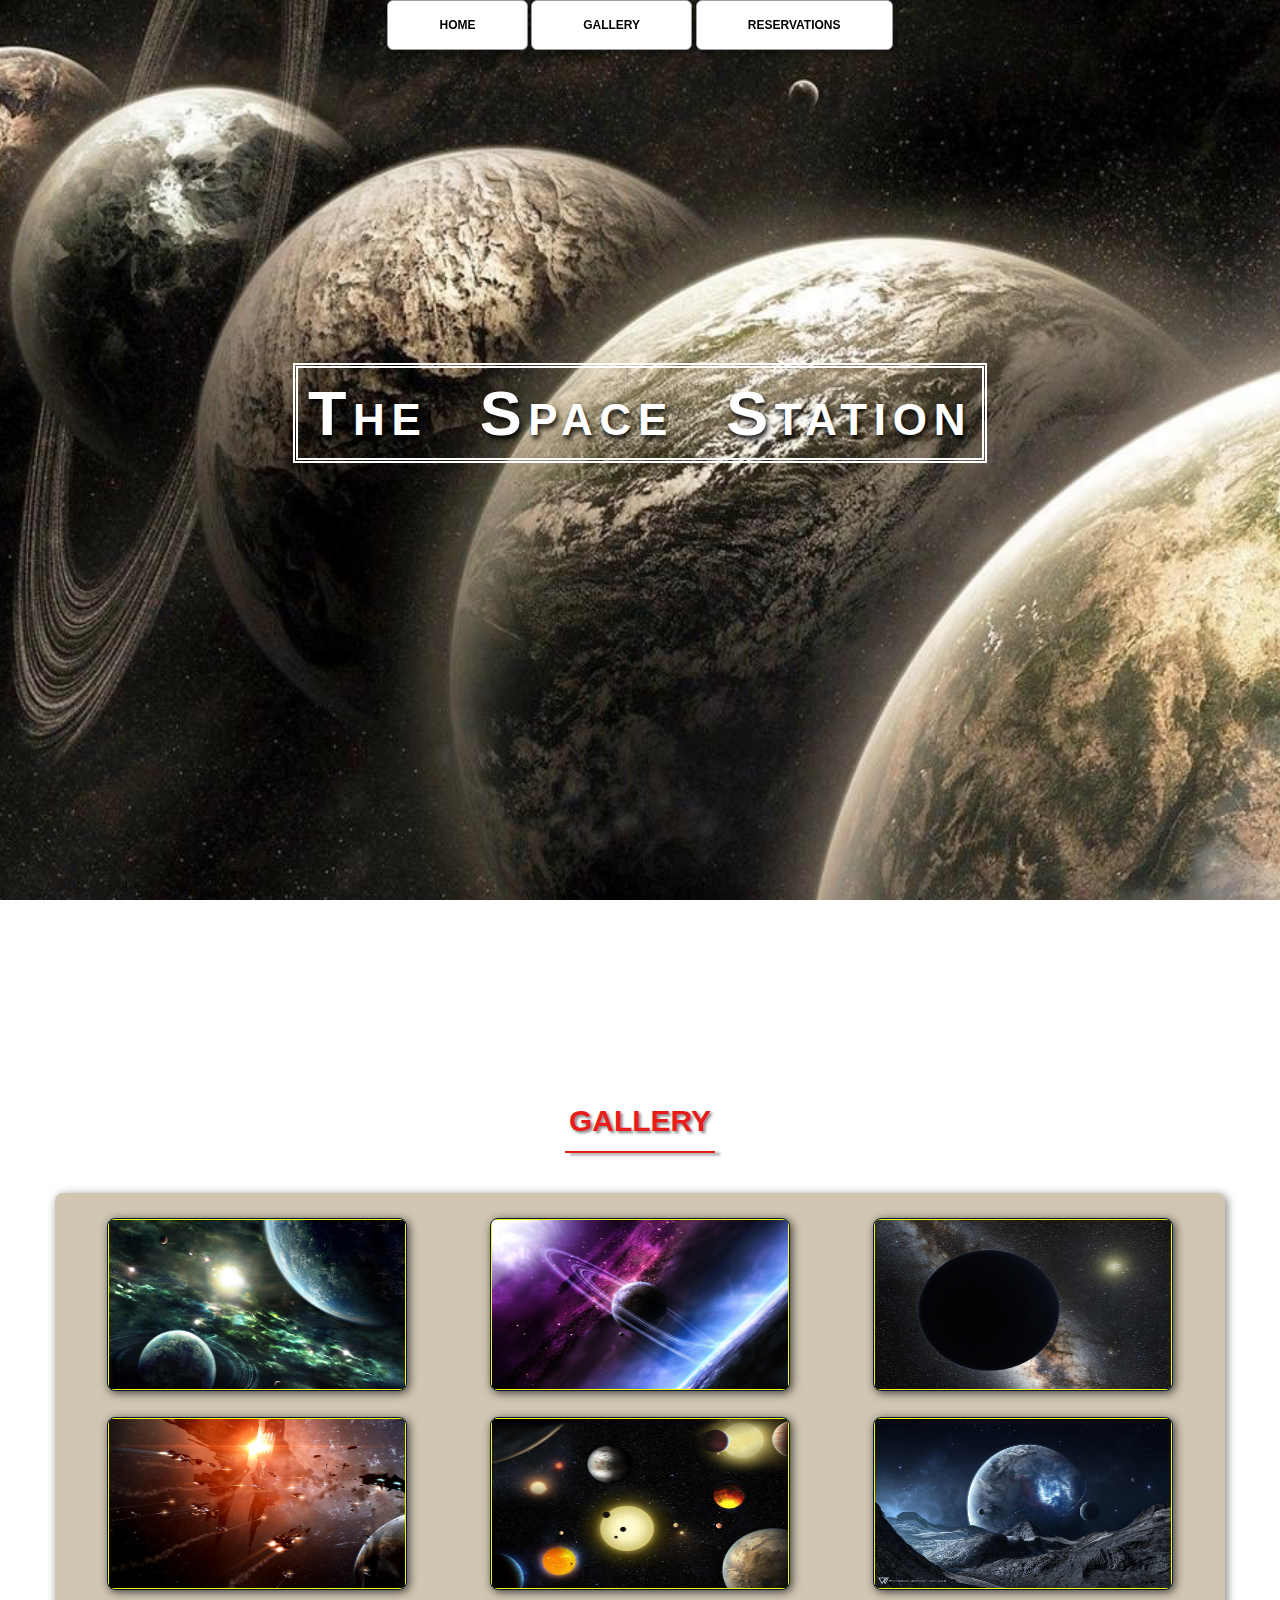
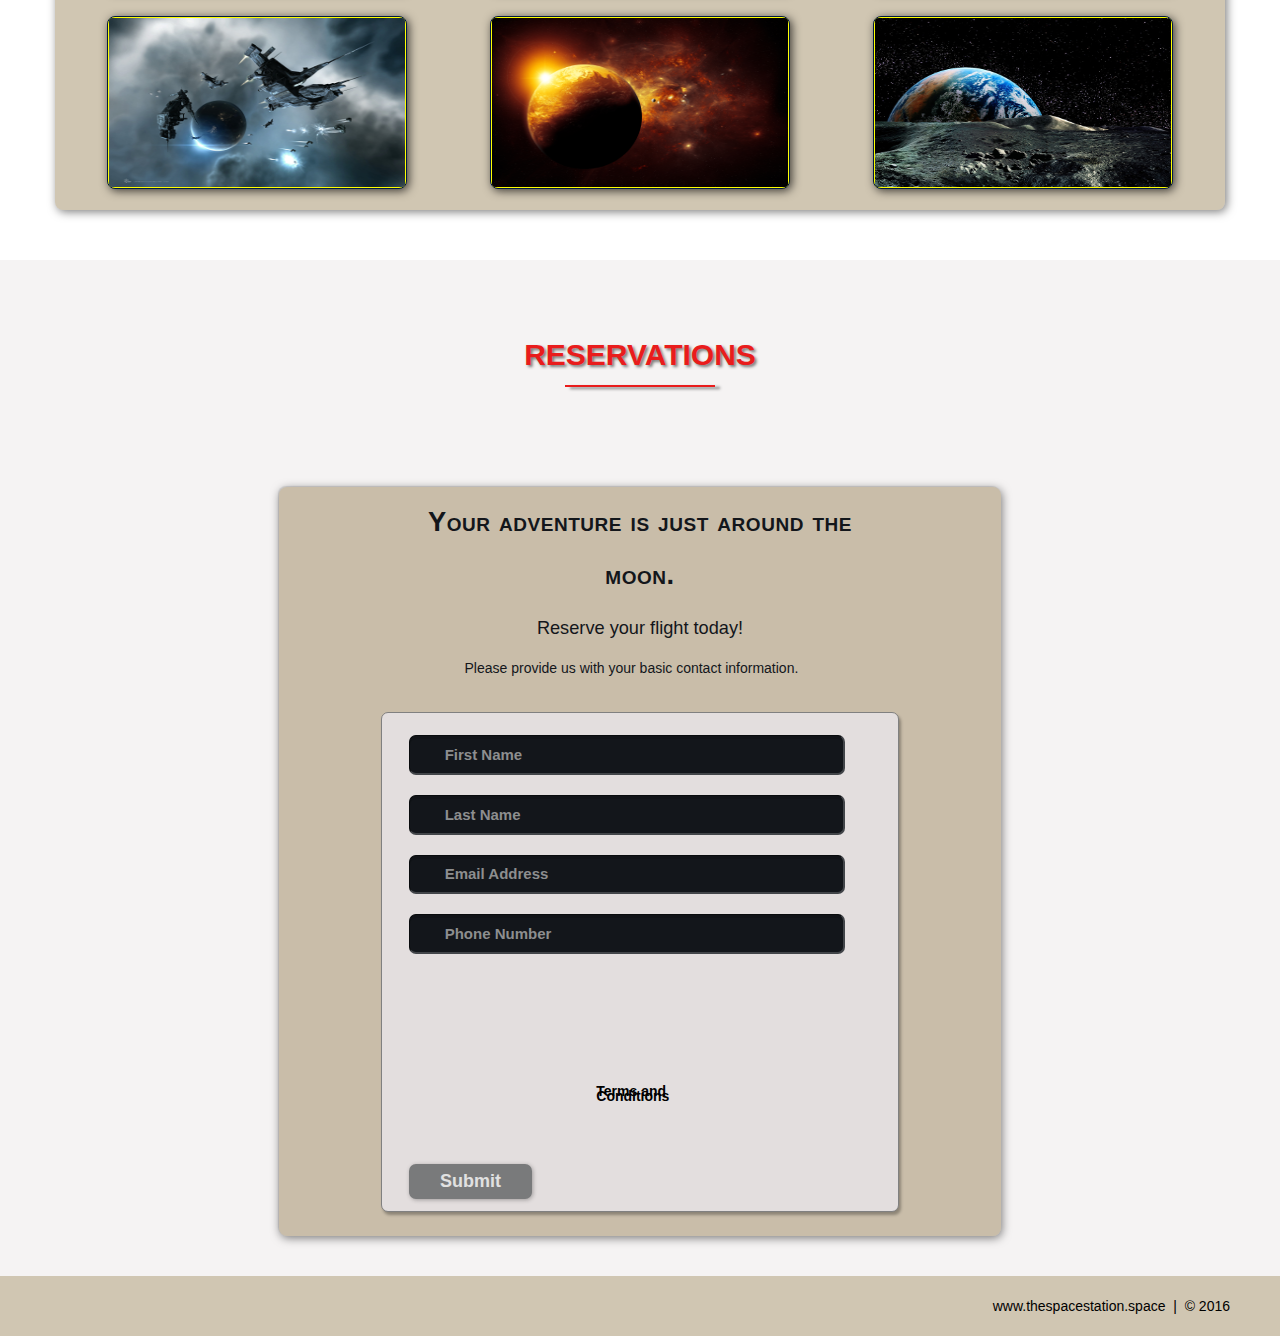
<file: The Space Station/index.html>
<!------------------------------------------------------
Author: John R. Adams
Date: 5 - 15 - 2019
Purpose: Index HTML for www.spacestation.space website
------------------------------------------------------->

<!DOCTYPE html>
<html lang="en">
	<head>
		<meta charset="utf-8">
		<title>The Space Station | Resort</title>
		<link rel="stylesheet" href="./css/shared.css">
		<link rel="stylesheet" href="./css/animations.css">
	</head>
	<body>

		<!-- NAV -->

		<div class="wrap">
			<div class="menu-container">
				<ul class="menu">
					<a href="#home"><li>HOME</li></a>
					<a href="#gallery"><li>GALLERY</li></a>
					<a href="#contact"><li>RESERVATIONS</li></a>
				</ul>
			</div>
		</div>

		<!--END NAV -->
		
		<!--HOME -->
		<div id="home">
			<div class="container">
				<div class="text-center">
					<span class="head-main">The Space Station</span>
				</div>
			</div>
		</div>
		<!--END HOME -->
		
		<!-- GALLERY -->
	   <section id="gallery">
		   <div class="container">
				<h1>Gallery</h1>
				<div class="flex-container">
				
					<!-- PHOTO-CONTAINER 1 -->
					<div class="photo-container">
						<div class="photo">
							<img src="./images/thumb/thumbnail_1.png" alt="">
							<div class="photo-overlay">
								<h3 class="white-head">Click to Enlarge</h3>
								<p>We have several space launches departing daily, book your flight today!</p>
							</div>
						</div>
					</div>
					<!-- END PHOTO-CONTAINER 1 -->
					
					<!-- PHOTO-CONTAINER 2 -->
					<div class="photo-container">
						<div class="photo">
							<img src="./images/thumb/thumbnail_2.png" alt="">
							<div class="photo-overlay">
								<h3 class="white-head">Click to Enlarge</h3>
								<p>We have several space launches departing daily, book your flight today!</p>
							</div>
						</div>
					</div>
					<!-- END PHOTO-CONTAINER 2 -->
					
					<!-- PHOTO-CONTAINER 3 -->
					<div class="photo-container">
						<div class="photo">
							<img src="./images/thumb/thumbnail_3.png" alt="">
							<div class="photo-overlay">
								<h3 class="white-head">Click to Enlarge</h3>
								<p>We have several space launches departing daily, book your flight today!</p>
							</div>
						</div>
					</div>
					<!-- END PHOTO-CONTAINER 3 -->
					
					<!-- PHOTO-CONTAINER 4 -->
					<div class="photo-container">
						<div class="photo">
							<img src="./images/thumb/thumbnail_4.png" alt="">
							<div class="photo-overlay">
								<h3 class="white-head">Click to Enlarge</h3>
								<p>We have several space launches departing daily, book your flight today!</p>
							</div>
						</div>
					</div>
					<!-- END PHOTO-CONTAINER 4 -->
					
					<!-- PHOTO-CONTAINER 5 -->
					<div class="photo-container">
						<div class="photo">
							<img src="./images/thumb/thumbnail_5.png" alt="">
							<div class="photo-overlay">
								<h3 class="white-head">Click to Enlarge</h3>
								<p>We have several space launches departing daily, book your flight today!</p>
							</div>
						</div>
					</div>
					<!-- END PHOTO-CONTAINER 5 -->
					
					<!-- PHOTO-CONTAINER 6 -->
					<div class="photo-container">
						<div class="photo">
							<img src="./images/thumb/thumbnail_6.png" alt="">
							<div class="photo-overlay">
								<h3 class="white-head">Click to Enlarge</h3>
								<p>We have several space launches departing daily, book your flight today!</p>
							</div>
						</div>
					</div>
					<!-- END PHOTO-CONTAINER 6 -->
					
					<!-- PHOTO-CONTAINER 7 -->
					<div class="photo-container">
						<div class="photo">
							<img src="./images/thumb/thumbnail_7.png" alt="">
							<div class="photo-overlay">
								<h3 class="white-head">Click to Enlarge</h3>
								<p>We have several space launches departing daily, book your flight today!</p>
							</div>
						</div>
					</div>
					<!-- END PHOTO-CONTAINER 7 -->
					
					<!-- PHOTO-CONTAINER 8 -->
					<div class="photo-container">
						<div class="photo">
							<img src="./images/thumb/thumbnail_8.png" alt="">
							<div class="photo-overlay">
								<h3 class="white-head">Click to Enlarge</h3>
								<p>We have several space launches departing daily, book your flight today!</p>
							</div>
						</div>
					</div>
					<!-- END PHOTO-CONTAINER 8 -->
					
					<!-- PHOTO-CONTAINER 9 -->
					<div class="photo-container">
						<div class="photo">
							<img src="./images/thumb/thumbnail_9.png" alt="">
							<div class="photo-overlay">
								<h3 class="white-head">Click to Enlarge</h3>
								<p>We have several space launches departing daily, book your flight today!</p>
							</div>
						</div>
					</div>
					<!-- END PHOTO-CONTAINER 9 -->
					
				</div>
		   </div>
	   </section>
		<!-- END GALLERY -->
					
		<!-- RSVP -->
		<section id="contact">
			<div class="container">
				<div class="heading-padding">
					<h1 class="heading-padding">Reservations</h1>
					<div class="reservation">
						<h2><span>Your adventure is just around the moon.</span>
							<br />Reserve your flight today!
						</h2>
						<p class="rsvp-text">
							Please provide us with your basic contact information.              
						</p>
						<div class="form-rsvp">
							<form action="" method="post">
								<input class="rsvp" type="text" value="First Name">
								<input class="rsvp" type="text" value="Last Name">
								<input class="rsvp" type="text" value="Email Address">
								<input class="rsvp" type="text" value="Phone Number">
								<div class="form-spacer">
									<label class="terms">Terms and Conditions</label>
								</div>
								<div class="submit">
									<input type="submit" value="Submit">
								</div>
							</form>
						</div>
					</div>
				</div>
			</div>
		</section>
		<!--END RSVP -->

		<!-- FOOTER -->
		<div id="footer">
			www.thespacestation.space &nbsp;|&nbsp; &copy; 2016
		</div>
		<!-- END FOOTER -->
		
	</body>
</html>
</file>
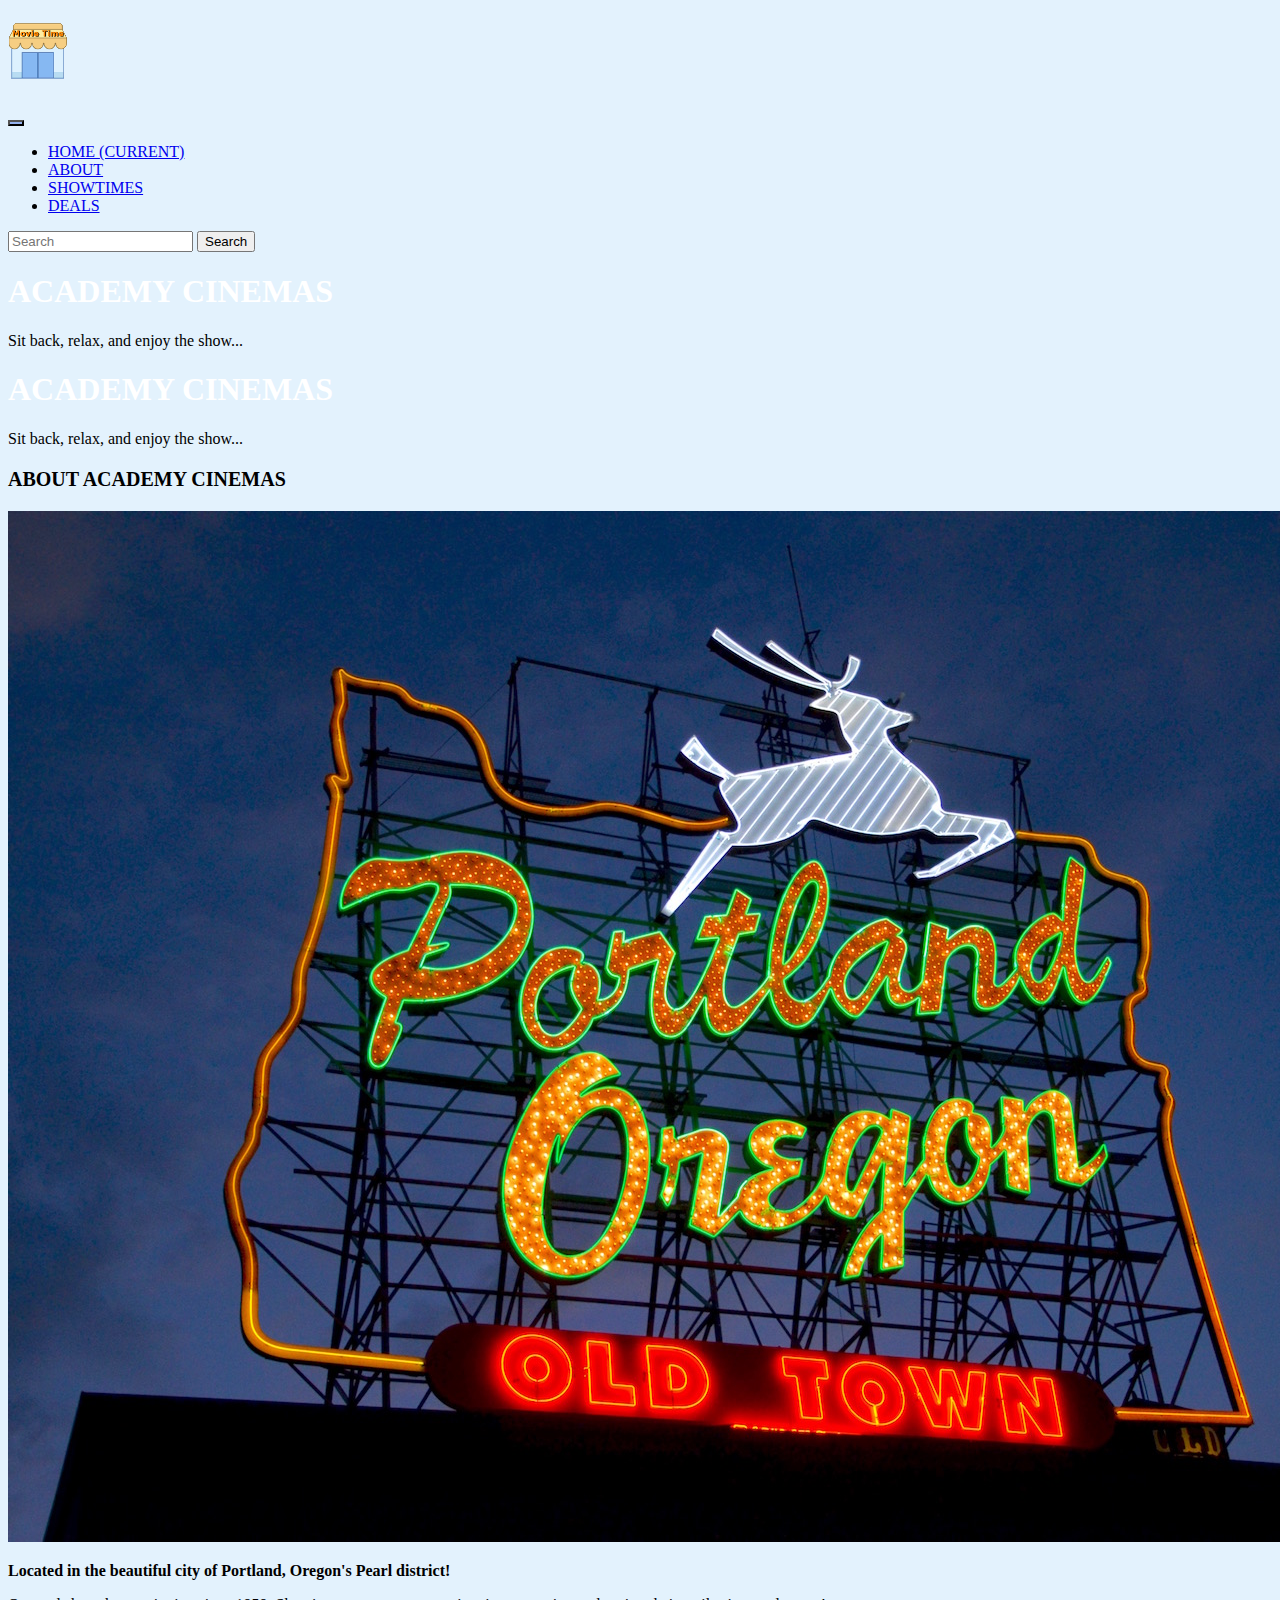
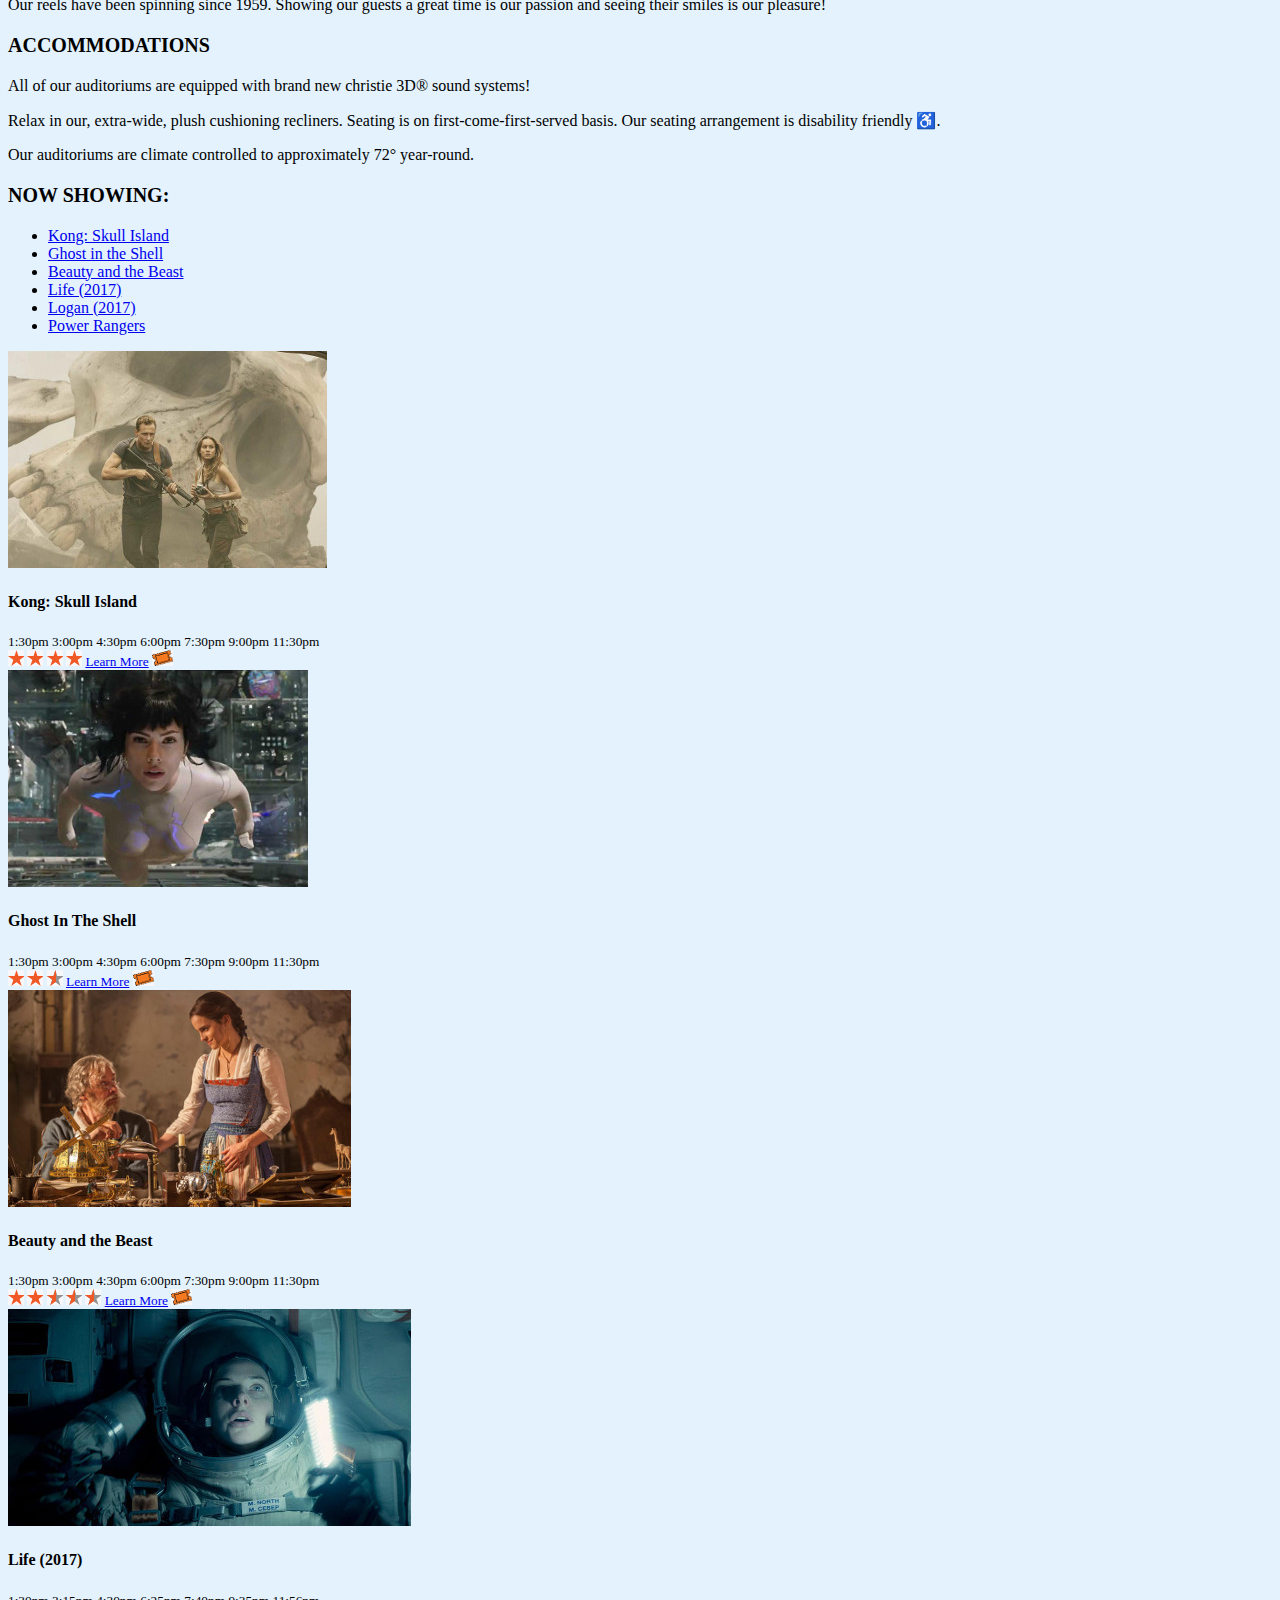
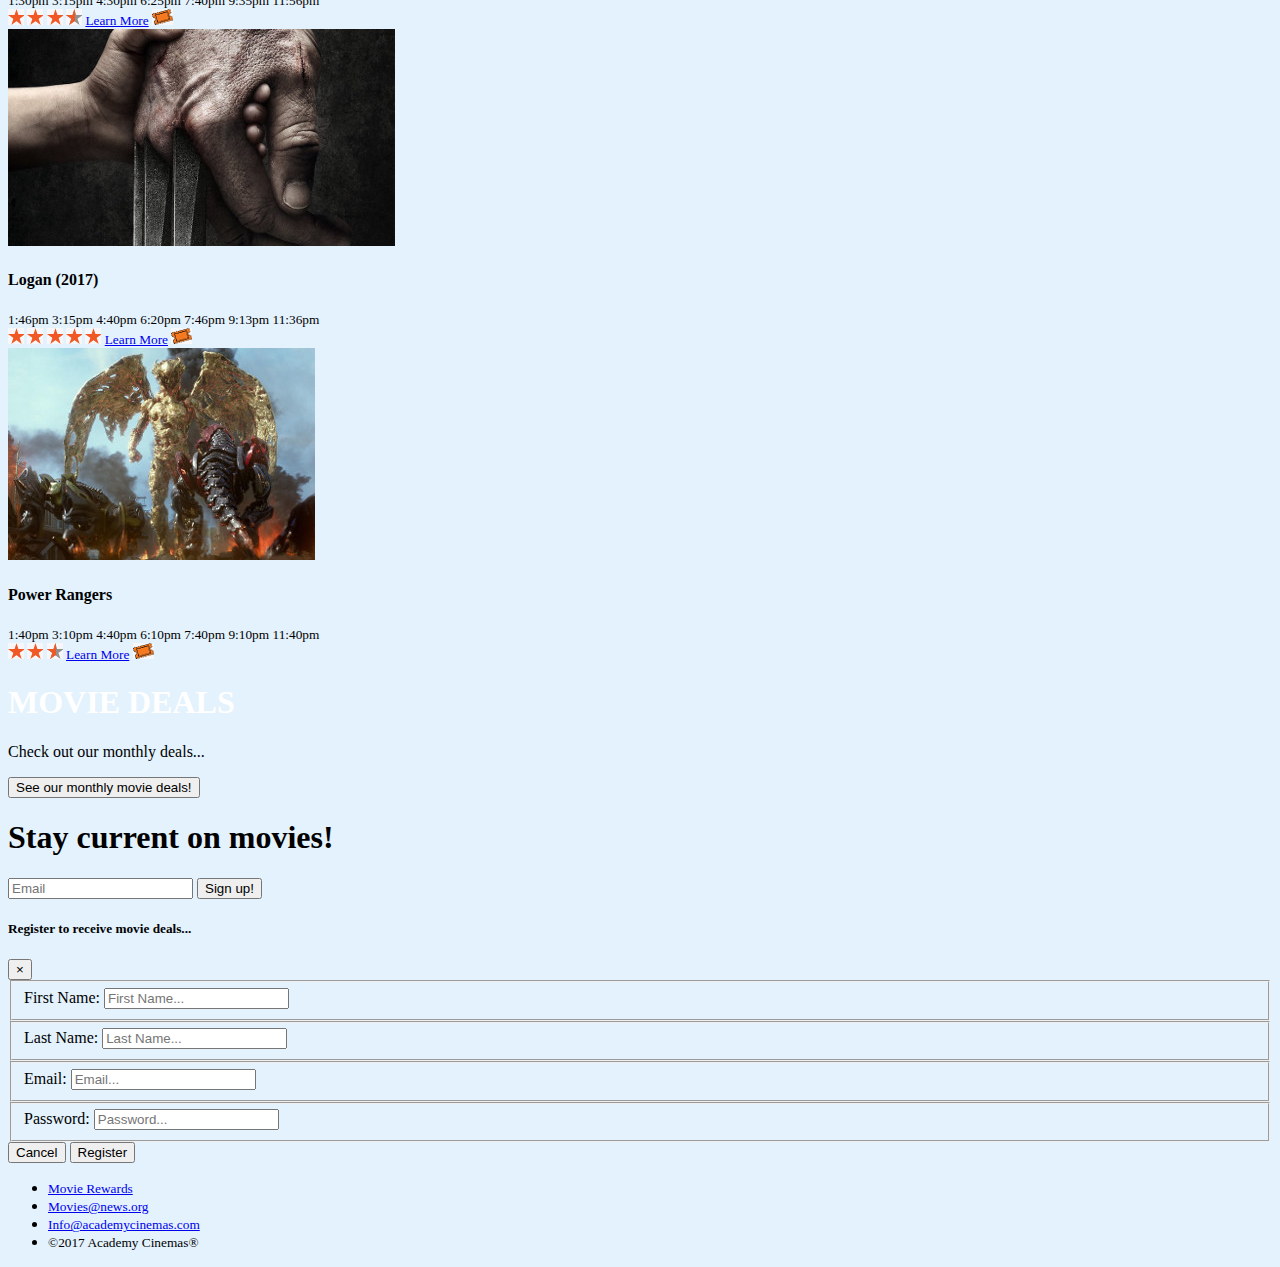
<file: Academy Cinemas/academy_cinemas.html>
<!DOCTYPE html>
<html lang="en">
	<head>
		<title>Academy Cinemas</title>
		<meta charset="utf-8">
		<meta name="viewport" content="width=device-width, initial-scale=1, shrink-to-fit=no">

		<!-- bootstrap css -->
		<link rel="stylesheet" href="https://maxcdn.bootstrapcdn.com/bootstrap/4.0.0-alpha.6/css/bootstrap.min.css" integrity="sha384-rwoIResjU2yc3z8GV/NPeZWAv56rSmLldC3R/AZzGRnGxQQKnKkoFVhFQhNUwEyJ" crossorigin="anonymous">
	</head>
	<body style="background-color:#e3f2fd;" id="home" data-spy="scroll" data-target=".navbar" data-offset="15">
	
		<!-- page content -->
		<div class="container pt-4">
			<!-- navigation -->
			<nav class="navbar fixed-top navbar-toggleable-sm navbar-light" style="background-color:#e3f2fd;text-transform:uppercase;" role="navigation">
				<div class="container">
					<h1 class="navbar-brand mb-0 hidden-sm-down">
						<img src="./img/movie_logo.gif" width="60" height="58" alt="">
					</h1>
					<button class="navbar-toggler navbar-toggler-right" style="background-color:#94b2ef;" type="button" data-toggle="collapse" data-target="#navbarNav" aria-controls="navbarNav" aria-expanded="false" aria-label="Toggle navigation">
						<span class="navbar-toggler-icon"></span>
					</button>
					<div class="collapse navbar-collapse mt-5" id="navbarNav"><!-- This ID points to where the data-targeted-collapsable menu will target -->
						<ul class="navbar-nav mr-auto">
							<li class="nav-item">
								<a class="nav-link" href="#home">Home <span class="sr-only">(current)</span></a>
							</li>
							<li class="nav-item">
								<a class="nav-link" href="#about">About</a>
							</li>
							<li class="nav-item">
								<a class="nav-link" href="#showtimes">Showtimes</a>
							</li>
							<li class="nav-item">
								<a class="nav-link" href="#footer">Deals</a>
							</li>
						</ul>
					</div>
					<form class="form-inline my-2 my-lg-0 navbar-brand pull-sm-right mr-0 hidden-sm-down">
						<input class="form-control form-control-sm mr-sm-2" type="text" placeholder="Search">
						<button class="btn btn-outline-primary btn-sm my-2 my-sm-0" type="submit">Search</button>
					</form>
				</div>
			</nav>
			<!-- /navigation -->
			
			<!-- jumbotron heading -->
			<div class="jumbotron jumbotron-fluid hidden-md-down bg-info mt-5 text-center">
				<div class="container">
					<h1 class="display-2" style="color:#fff;font-family:roboto;font-weight:900;text-transform:uppercase;">Academy Cinemas</h1>
					<p class="lead">Sit back, relax, and enjoy the show...</p>
				</div>
			</div>
			<div class="jumbotron jumbotron-fluid hidden-sm-down hidden-lg-up bg-info mt-5 text-center">
				<div class="container">
					<h1 class="display-4" style="color:#fff;font-family:roboto;font-weight:900;text-transform:uppercase;">Academy Cinemas</h1>
					<p class="lead">Sit back, relax, and enjoy the show...</p>
				</div>
			</div>
			<!-- /jumbotron heading -->
			
			<!-- main content -->
			<div class="container pt-4" id="about">
				<div class="row text-muted" style="font:16px;">
					<!-- about -->
					<div class="col-md-4 pt-4">
						<h3 class="mb-4 mt-4 text-primary" style="font:20px roboto;text-transform:uppercase;font-weight:900;">About Academy Cinemas</h3>
						<img class="mb-3 img-fluid rounded hidden-xs-down" src="img/pdx.jpg" alt="Portland">
						<p style="font:22px;font-weight:900;">Located in the beautiful city of Portland, Oregon's Pearl district!</p>
						<p>Our reels have been spinning since 1959. Showing our guests a great time is our passion and seeing their smiles is our pleasure!</p>
					</div>
					<!-- /about -->
					
					<!-- accommodations -->
					<div class="col-md-4 pt-4">
						<h3 class="mb-4 mt-4 text-primary" style="font:20px roboto;text-transform:uppercase;font-weight:900;">Accommodations</h3>
						<p>All of our auditoriums are equipped with brand new christie 3D&reg; sound systems!</p>
						<p>Relax in our, extra-wide, plush cushioning recliners. Seating is on first-come-first-served basis. Our seating arrangement is disability friendly &#9855;.</p>
						<p>Our auditoriums are climate controlled to approximately 72&deg; year-round.</p>
					</div>
					<!-- /accommodations -->
					
					<!-- now playing -->
					<div class="col-sm-4 pt-4 hidden-sm-down">
						<h3 class="mb-4 mt-4 text-primary" style="font:20px roboto;text-transform:uppercase;font-weight:900;">Now Showing:</h3>
						<ul class="list-group">
							<li class="list-group-item justify-content-between">
							<a class="nav-link" href="#showtimes">Kong: Skull Island</a>
							</li>
							<li class="list-group-item justify-content-between">
							<a class="nav-link" href="#showtimes">Ghost in the Shell</a>
							</li>
							<li class="list-group-item justify-content-between">
							<a class="nav-link" href="#showtimes">Beauty and the Beast</a>
							</li>
							<li class="list-group-item justify-content-between">
							<a class="nav-link" href="#showtimes">Life (2017)</a>
							</li>
							<li class="list-group-item justify-content-between">
							<a class="nav-link" href="#showtimes">Logan (2017)</a>
							</li>
							<li class="list-group-item justify-content-between">
							<a class="nav-link" href="#showtimes">Power Rangers</a>
							</li>
						</ul>
					</div>
					<!-- /now playing -->
					
				</div>
			</div>
			<!-- /main content -->
			
			<!-- showtimes -->
			<div class="container pt-5" id="showtimes">
				<div class="row">
					<div class="col-sm-6 col-md-6 col-lg-4 my-4">
						<div class="card">
							<img class="card-img-top img-fluid" src="./img/kongskullisland.jpg" alt="Card image cap">
							<div class="card-block">
								<h4 class="card-title">Kong: Skull Island</h4>
								<small><span class="badge badge-default badge-pill bg-info px-2 py-2 mt-2">1:30pm</span>
								<span class="badge badge-default badge-pill bg-info px-2 py-2 mt-2">3:00pm</span>
								<span class="badge badge-default badge-pill bg-info px-2 py-2 mt-2">4:30pm</span>
								<span class="badge badge-default badge-pill bg-info px-2 py-2 mt-2">6:00pm</span>
								<span class="badge badge-default badge-pill bg-info px-2 py-2 mt-2">7:30pm</span>
								<span class="badge badge-default badge-pill bg-info px-2 py-2 mt-2">9:00pm</span>
								<span class="badge badge-default badge-pill bg-info px-2 py-2 mt-2">11:30pm</span></small>
							</div>
							<div class="card-footer">
								<small><img src="./img/ratings_full_bg_grey.png"/>
								<img src="./img/ratings_full_bg_grey.png"/>
								<img src="./img/ratings_full_bg_grey.png"/>
								<img src="./img/ratings_full_bg_grey.png"/>
								<a href="#"><span class="text-muted ml-4">Learn More</span></a>
								<img class="ml-2 hidden-sm-down" src="./img/movie_ticket_xsm.png"/></small>
							</div>
						</div>
					</div>

					<div class="col-sm-6 col-md-6 col-lg-4 my-4">
						<div class="card">
							<img class="card-img-top img-fluid" src="./img/ghostintheshell.jpg" alt="Card image cap">
							<div class="card-block">
								<h4 class="card-title">Ghost In The Shell</h4>
								<small><span class="badge badge-default badge-pill bg-info px-2 py-2 mt-2">1:30pm</span>
								<span class="badge badge-default badge-pill bg-info px-2 py-2 mt-2">3:00pm</span>
								<span class="badge badge-default badge-pill bg-info px-2 py-2 mt-2">4:30pm</span>
								<span class="badge badge-default badge-pill bg-info px-2 py-2 mt-2">6:00pm</span>
								<span class="badge badge-default badge-pill bg-info px-2 py-2 mt-2">7:30pm</span>
								<span class="badge badge-default badge-pill bg-info px-2 py-2 mt-2">9:00pm</span>
								<span class="badge badge-default badge-pill bg-info px-2 py-2 mt-2">11:30pm</span></small>
							</div>
							<div class="card-footer">
								<small><img src="./img/ratings_full_bg_grey.png"/>
								<img src="./img/ratings_full_bg_grey.png"/>
								<img src="./img/ratings_half_bg_grey.png"/>
								<a href="#"><span class="text-muted ml-4">Learn More</span></a>
								<img class="ml-2 hidden-sm-down" src="./img/movie_ticket_xsm.png"/></small>
							</div>
						</div>
					</div>

					<div class="col-sm-6 col-md-6 col-lg-4 my-4">
						<div class="card">
							<img class="card-img-top img-fluid" src="./img/beautyandthebeast.jpg" alt="Card image cap">
							<div class="card-block">
								<h4 class="card-title">Beauty and the Beast</h4>
								<small><span class="badge badge-default badge-pill bg-info px-2 py-2 mt-2">1:30pm</span>
								<span class="badge badge-default badge-pill bg-info px-2 py-2 mt-2">3:00pm</span>
								<span class="badge badge-default badge-pill bg-info px-2 py-2 mt-2">4:30pm</span>
								<span class="badge badge-default badge-pill bg-info px-2 py-2 mt-2">6:00pm</span>
								<span class="badge badge-default badge-pill bg-info px-2 py-2 mt-2">7:30pm</span>
								<span class="badge badge-default badge-pill bg-info px-2 py-2 mt-2">9:00pm</span>
								<span class="badge badge-default badge-pill bg-info px-2 py-2 mt-2">11:30pm</span></small>
							</div>
							<div class="card-footer">
								<small><img src="./img/ratings_full_bg_grey.png"/>
								<img src="./img/ratings_full_bg_grey.png"/>
								<img src="./img/ratings_half_bg_grey.png"/>
								<img src="./img/ratings_half_bg_grey.png"/>
								<img src="./img/ratings_half_bg_grey.png"/>
								<a href="#"><span class="text-muted ml-4">Learn More</span></a>
								<img class="ml-2 hidden-sm-down" src="./img/movie_ticket_xsm.png"/></small>
							</div>
						</div>
					</div>

					<div class="col-sm-6 col-md-6 col-lg-4 my-4">
						<div class="card">
							<img class="card-img-top img-fluid" src="./img/life.jpg" alt="Card image cap">
							<div class="card-block">
								<h4 class="card-title">Life (2017)</h4>
								<small><span class="badge badge-default badge-pill bg-info px-2 py-2 mt-2">1:30pm</span>
								<span class="badge badge-default badge-pill bg-info px-2 py-2 mt-2">3:15pm</span>
								<span class="badge badge-default badge-pill bg-info px-2 py-2 mt-2">4:30pm</span>
								<span class="badge badge-default badge-pill bg-info px-2 py-2 mt-2">6:25pm</span>
								<span class="badge badge-default badge-pill bg-info px-2 py-2 mt-2">7:40pm</span>
								<span class="badge badge-default badge-pill bg-info px-2 py-2 mt-2">9:35pm</span>
								<span class="badge badge-default badge-pill bg-info px-2 py-2 mt-2">11:56pm</span></small>
							</div>
							<div class="card-footer">
								<small><img src="./img/ratings_full_bg_grey.png"/>
								<img src="./img/ratings_full_bg_grey.png"/>
								<img src="./img/ratings_full_bg_grey.png"/>
								<img src="./img/ratings_half_bg_grey.png"/>
								<a href="#"><span class="text-muted ml-4">Learn More</span></a>
								<img class="ml-2 hidden-sm-down" src="./img/movie_ticket_xsm.png"/></small>
							</div>
						</div>
					</div>

					<div class="col-sm-6 col-md-6 col-lg-4 my-4">
						<div class="card">
							<img class="card-img-top img-fluid" src="./img/logan.jpg" alt="Card image cap">
							<div class="card-block">
								<h4 class="card-title">Logan (2017)</h4>
								<small><span class="badge badge-default badge-pill bg-info px-2 py-2 mt-2">1:46pm</span>
								<span class="badge badge-default badge-pill bg-info px-2 py-2 mt-2">3:15pm</span>
								<span class="badge badge-default badge-pill bg-info px-2 py-2 mt-2">4:40pm</span>
								<span class="badge badge-default badge-pill bg-info px-2 py-2 mt-2">6:20pm</span>
								<span class="badge badge-default badge-pill bg-info px-2 py-2 mt-2">7:46pm</span>
								<span class="badge badge-default badge-pill bg-info px-2 py-2 mt-2">9:13pm</span>
								<span class="badge badge-default badge-pill bg-info px-2 py-2 mt-2">11:36pm</span></small>
							</div>
							<div class="card-footer">
								<small><img src="./img/ratings_full_bg_grey.png" />
								<img src="./img/ratings_full_bg_grey.png"/>
								<img src="./img/ratings_full_bg_grey.png"/>
								<img src="./img/ratings_full_bg_grey.png"/>
								<img src="./img/ratings_full_bg_grey.png"/>
								<a href="#"><span class="text-muted ml-4">Learn More</span></a>
								<img class="ml-2 hidden-sm-down" src="./img/movie_ticket_xsm.png"/></small>
							</div>
						</div>
					</div>

					<div class="col-sm-6 col-md-6 col-lg-4 my-4">
						<div class="card">
							<img class="card-img-top img-fluid" src="./img/powerrangers.jpg" alt="Card image cap">
							<div class="card-block">
								<h4 class="card-title">Power Rangers</h4>
								<small><span class="badge badge-default badge-pill bg-info px-2 py-2 mt-2">1:40pm</span>
								<span class="badge badge-default badge-pill bg-info px-2 py-2 mt-2">3:10pm</span>
								<span class="badge badge-default badge-pill bg-info px-2 py-2 mt-2">4:40pm</span>
								<span class="badge badge-default badge-pill bg-info px-2 py-2 mt-2">6:10pm</span>
								<span class="badge badge-default badge-pill bg-info px-2 py-2 mt-2">7:40pm</span>
								<span class="badge badge-default badge-pill bg-info px-2 py-2 mt-2">9:10pm</span>
								<span class="badge badge-default badge-pill bg-info px-2 py-2 mt-2">11:40pm</span></small>
							</div>
							<div class="card-footer">
								<small><img src="./img/ratings_full_bg_grey.png"/>
								<img src="./img/ratings_full_bg_grey.png"/>
								<img src="./img/ratings_half_bg_grey.png"/>
								<a href="#"><span class="text-muted ml-4">Learn More</span></a>
								<img class="ml-2 hidden-sm-down" src="./img/movie_ticket_xsm.png"/></small>
							</div>
						</div>
					</div>
				</div>
			</div>
			<!-- /showtimes -->
			
			<!-- jumbotron heading -->
			<div class="jumbotron jumbotron-fluid bg-info mt-5 text-center">
				<div class="container">
					<h1 class="display-4 hidden-sm-down" style="color:#fff;font-family:roboto;font-weight:900;text-transform:uppercase;">Movie Deals</h1>
					<p class="lead">Check out our monthly deals...</p>
					<!-- movie deals -->
					<button type="button" class="btn btn-outline-primary"  data-toggle="modal" data-target="#register">See our monthly movie deals!</button>
					<!-- /movie deals -->
				</div>
			</div>
			<!-- /jumbotron heading -->
					
			<!-- signup form -->
			<div class="row">
				<div class="container text-center col-md-6" id="deals">
					<div class="container text-center">
						<h1 class="display-5 my-4 col-lg-auto text-primary">Stay current on movies!</h1>
						<div class="input-group mb-5 input-group-sm">
							<input type="text" class="form-control" placeholder="Email">
							<span class="input-group-btn">
                               <button type="button" class="btn btn-secondary btn-info popover-dismiss" data-container="body" data-toggle="popover" data-placement="top" data-content="Submit your email to receive great movie reward deals!">Sign up!</button></span>
						</div>
					</div>
				</div>
			</div>
			<!-- /signup form -->
			
			<!-- form modal -->
			<div class="modal fade" id="register">
				<div class="modal-dialog" role="document">
					<div class="modal-content">
						<div class="modal-header bg-info">
							<h5 class="modal-title">Register to receive movie deals...</h5>
							<button type="button" class="close" data-dismiss="modal" aria-label="Close">
								<span aria-hidden="true">&times;</span>
							</button>
						</div>
						<div class="modal-body">
							<!-- register form -->
							<form>
								<fieldset class="form-group">
									<label for="firstname">First Name:</label>
									<input type="text" class="form-control" id="firstname" placeholder="First Name...">
								</fieldset>
								<fieldset class="form-group">
									<label for="lastname">Last Name:</label>
									<input type="text" class="form-control" id="lastname" placeholder="Last Name...">
								</fieldset>
								<fieldset class="form-group">
									<label for="email">Email:</label>
									<input type="email" class="form-control" id="email" placeholder="Email...">
								</fieldset>
								<fieldset class="form-group">
									<label for="password">Password:</label>
									<input type="password" class="form-control" id="password" placeholder="Password...">
								</fieldset>
							</form>
							<!-- /register form -->
						</div>
						<div class="modal-footer">
						<button type="button" class="btn btn-secondary" data-dismiss="modal">Cancel</button>
							<button type="submit" class="btn btn-primary">Register</button>
						</div>
					</div>
				</div>
			</div>
			<!-- /form modal -->
					
			<!-- footer -->
			<div class="container text-center" id="footer">
				<ul class="nav nav-inline">
					<li class="nav-item">
						<small><a class="nav-link active" href="#">Movie Rewards</a></small>
					</li>
					<li class="nav-item">
						<small><a class="nav-link" href="#">Movies@news.org</a></small>
					</li>
					<li class="nav-item">
						<small><a class="nav-link" href="#">Info@academycinemas.com</a></small>
					</li>
					<li class="nav-item">
						<small class="nav-link">&copy;2017 Academy Cinemas&reg;</small>
					</li>
				</ul>
			</div>
			<!-- /footer -->
		</div>
		<!-- /page content -->
		
	
		<!-- jQuery first, then bootstrap js -->
		<script src="https://code.jquery.com/jquery-3.3.1.slim.min.js" integrity="sha384-q8i/X+965DzO0rT7abK41JStQIAqVgRVzpbzo5smXKp4YfRvH+8abtTE1Pi6jizo" crossorigin="anonymous"></script>
        <script src="https://cdnjs.cloudflare.com/ajax/libs/popper.js/1.14.7/umd/popper.min.js" integrity="sha384-UO2eT0CpHqdSJQ6hJty5KVphtPhzWj9WO1clHTMGa3JDZwrnQq4sF86dIHNDz0W1" crossorigin="anonymous"></script>
        <script src="https://stackpath.bootstrapcdn.com/bootstrap/4.3.1/js/bootstrap.min.js" integrity="sha384-JjSmVgyd0p3pXB1rRibZUAYoIIy6OrQ6VrjIEaFf/nJGzIxFDsf4x0xIM+B07jRM" crossorigin="anonymous"></script>
		<script>
			$('.popover-dismiss').popover({
				  trigger: 'focus'
			})
		</script>
	</body>
</html>
</file>
<file: The Space Station/css/shared.css>
/*==========================================
Author: John R. Adams
Date: 05-15-2019
Purpose: Basic CSS for www.spacestation.space website
/*========================================*/
            /*GENERIC STYLES*/
/*======================================*/
html {
	font-family: sans-serif;
	font-size: 62.5%;
	-webkit-tap-highlight-color: rgba(0, 0, 0, 0);
	-webkit-text-size-adjust: 100%;
	-ms-text-size-adjust: 100%;
}

body {
    font-size: 14px;
	margin: 0;
	font-family: "Helvetica Neue", Helvetica, Arial, sans-serif;
	line-height: 1.42857143;
	color: #333;
	background-color: #fff;
}

footer,
nav {
  display: block;
}

h1, h2, h3, h4, h5, h6 {
    font-family: 'Open Sans', sans-serif;
}

h1 {
    line-height: 50px;
    font-weight: 900;
    font-size: 30px;
    text-transform: uppercase;
    text-align: center;
    color: #E91C1C;
	text-shadow: 2px 2px 3px rgba(0,0,0,0.5);
}

h1::after {  /* This is the underline */
	display: block;
	content: "";
	height: 2px;
	width: 150px;
	background: #E91C1C;
	margin: 5px auto 40px;
	box-shadow: 5px 2px 3px rgba(0,0,0,0.5);
}

h2 {
    line-height: 50px;
    color: #E91C1C;
}

h3 {
    line-height: 30px;
    padding-bottom: 20px;
}

h4 {
	padding-top: 25px;
	line-height: 40px;
	padding-bottom: 0px;
	font-size: 22px;
	font-weight: 900;
}

p {
    font-weight: 300;
    line-height: 30px;
    padding-bottom: 15px;
}

.text-center {
    text-align: center;
}

.heading-padding {
    padding-bottom: 40px;
}

section {
    padding-top: 50px;
    margin-top: 50px;
}

.navbar {
	height: 105px;
	max-height: 340px;
	display: block;
}

.container {
  padding-right: 15px;
  padding-left: 15px;
  margin-right: auto;
  margin-left: auto;
}

.container-fluid {
  padding-right: 15px;
  padding-left: 15px;
  margin-right: auto;
  margin-left: auto;
}
.row {
  margin-right: -15px;
  margin-left: -15px;
}

.clearfix:after,
.container:after,
.navbar:after {
	clear: both;
	display: table;
	content: " ";
}

.wrap {
	height: 100%;
	width: 100%;
	position: absolute;
	/* This ensures that the images cannot 
	   render outside of their container 
	   without forcing any scrollbars*/
	overflow: hidden;
	top: 0;
	left: 0;
	text-align: center;
}

.menu-container {
	max-height: 340px;
	margin: 0% auto;
	content: " ";
	/* top: 0;
	left: 0; */
	/* position: absolute; */ /* to the top edge of the screen */
	width: 100%;
	position: fixed;
	z-index: 100;
	/*background-color: rgba(255, 255, 255, 0.5);*/
}

/*=======================================
            HOME SECTION STYLES
  =======================================*/
#home {
	background: url(../images/planets.jpg) no-repeat 50% 50%;
	background-attachment: fixed;
	-webkit-background-size: cover;
	-moz-background-size: cover;
	-o-background-size: cover;
	background-size: cover;
	width: 100%;
	display: block;
	height: auto;
	padding-top: 350px; /* This is spacer before the Main title Logo */
	padding-bottom: 500px; /* This is spacer after the Main title Logo */
	color: #fff;
}

.head-main {
	text-shadow: 2px 4px 5px rgba(0, 0, 0, 0.9);
	font-variant: small-caps;
	color: #fff;
	letter-spacing: 5pt;
	word-spacing: 21pt;
	font-size: 4.5em;
	text-align: left;
	font-family: impact, sans-serif;
	line-height: 2;
    font-weight: 900;
    border: 5px double #fff;
    padding: 10px;
}

.head-sub-main {
    font-size: 23px ;
    font-weight: 500;
    padding: 50px 20px 10px 20px;
	text-transform: uppercase;  
}

.head-last {
    font-size: 18px ;
    font-weight: 900;
    padding: 5px 20px 20px 20px;
    border: 1px dotted #fff;
    padding: 5px;
}

/*=======================================
  Contact STYLES
  =======================================*/
.flex-container {
    display: -webkit-flex;
    display: flex;
	flex-wrap: wrap;
	padding: 10px;
	border-radius: 8px;
	margin: 0px auto;
	background-color: rgba(100,65,0,.3);
	box-shadow: 2px 2px 10px 0 rgba(0,0,0,0.5);
}

#contact {
     background-color: #f5f3f3;
}

.reservation {
	width: 60%;
	padding: 10px;
	border-radius: 8px;
	margin: 0px auto;
	background-color: rgba(100,65,0,.3);
	box-shadow: -1px -1px 1px 0 rgba(0,0,0,0.1), 1px 2px 10px 0 rgba(0,0,0,0.5);
}

.reservation h2 {
	width: 70%;
	text-align: center;
	margin: 0 auto;
	color: #13161B;
	font-weight: 500;
	font-size: 1.3em;
	letter-spacing: 0pt;
	word-spacing: 0pt;
}

.reservation h2 span {
	width: 70%;
	text-align: center;
	margin: 0 auto;
	color: #13161B;
	font-weight: 900;
	font-size: 1.5em;
	font-variant: small-caps;
	letter-spacing: .4pt;
	word-spacing: .3pt;
}

.reservation p {
	color: #13161B;
	width: 50%;
	margin: 0 auto;
}

.reservation form {
	font-size: 15px;
    outline: none;
    font-weight: 600;
    color: #8D8E8F;
    padding: 12px 12px;
    width: 70%;
    border: 1px solid #808080;
    margin: 2% auto;
    border-radius: 7px;
    background: rgb(227,222,222);
    box-shadow: 2px 3px 3px 0px rgba(0, 0, 0, 0.3);
    font-family: 'Raleway', sans-serif;
}

.reservation input[type="text"] {
	font-size: 15px;
	outline: none;
	font-weight: 600;
	color: #8D8E8F;
	padding: 2% 1% 2% 7%;
	width: 80%;
	border-top: 1px solid #090B0D;
	border-right: 2px solid #424549;
	border-bottom: 2px solid #424549;
	border-left: 1px solid #090B0D;
	margin: 10px 1em;
	border-radius: 7px;
	background: #13161B;
	box-shadow: inset 0px 3px 0px 0px rgba(5, 5, 5, 0.15);
	font-family: 'Raleway', sans-serif;
}

.reservation input[type="text"]:hover {
	box-shadow: 0 0 18px rgba(100,65,0,.8);
}

.form-spacer {
	padding: 100px 150px;
}

.terms {
	margin: 30px 1px 0 0 ;
}

.terms {
	margin-top: 13%;
	padding-left: 52px;
	font-size: 14px;
	line-height: 5px;
	color: #000;
	cursor: pointer;
	font-family: 'Raleway', sans-serif;
	font-weight: 600;
}

.terms:hover {
	color: orange;
	text-decoration: underline;
}

.terms {
	position: relative;
	display: inline;
	float: right;
}

.submit input[type="submit"] {
	color: rgb(225,225,225);
	cursor: pointer;
	border: none;
	font-weight: 900;
	outline: none;
	text-align: center;
	font-family: 'Raleway', sans-serif;
	margin: 0px 3%;
	padding: 7px 0px;
	width: 25%;
	font-size: 18px;
	transition: border-color 0.3s color 0.3s background-color 0.3s;
	border-radius: 7px;
	background-color: #797a7b;
	box-shadow: 1px 1px 4px 0 rgba(0,0,0,0.3);
}

.submit input[type="submit"]:hover {
	color: #000;
	background-color: #8D8E8F;
	box-shadow: inset 1px 2px 15px 0 rgba(0,0,0,0.5);
}

/*=======================================
  FOOTER STYLES
  =======================================*/
#footer {
    background-color: rgba(100,65,0,.3);
    color: #000;
	text-shadow: 2px 2px 8px 0 (0,0,0,0.4);
    padding: 20px 50px 20px 50px;
    text-align: right;
}

/*=======================================
  @MEDIA QUERIES
  =======================================*/
@media all and (max-width:640px) and (min-width:381px) {
    .head-main { 
        font-size: 28px ;
    }
}
@media all and (max-width:381px) and (min-width:200px) {
    .head-main { 
        font-size: 24px ;
    }
}

@media (min-width: 768px) {
  .container {
    width: 750px;
  }
}
@media (min-width: 992px) {
  .container {
    width: 970px;
  }
}
@media (min-width: 1200px) {
  .container {
    width: 1170px;
  }
}
</file>
<file: The Space Station/css/animations.css>
/*=======================================================
Author: John R. Adams
Date: 05-15-2019
Purpose: Animation CSS for www.spacestation.space website
/*========================================================*/

/*========================================================
MENU SELECTION ANIMATION 
=========================================================*/
.menu {
	color: #f00;
	font: bold 12px/18px sans-serif;
	text-align: center;
	display: inline;
	margin: 0% auto;
	padding: 0;
	list-style: none;
	text-decoration: none;
}

.menu li {
	color: #000;
	background-color: rgba(255,255,255,1);
	display: inline-block;
	margin: 0% auto;
	position: relative;
	padding: 15px 4%;
	border: 1px solid #9D9FA2;
	box-shadow: 2px 2px 10px 0 rgba(0,0,0,0.5);
	border-radius: 6px;
	/*background-color: #052136; */
	cursor: pointer;
	transition-property: background;
	transition-duration: .4s;
	transition-delay: 0s;
	transition-timing-function: ease-in-out;
}

.menu li:hover {
	color: #f00;
	background-color: rgba(100,65,0,.3);
}

/*================================================
  GALLERY SECTION Animation
================================================*/

.photo {
	position: relative;
	line-height: 0;
	margin-bottom: 2em;
	overflow: hidden;
	border-radius: 8px;
	padding: 1px;
	border: 1px solid #021a40;
	background-color: #ff0;
	box-shadow: 2px 2px 10px 0 rgba(0,0,0,0.7);
}

.photo-container {
	text-align: center;
	margin: 15px auto;
	width: 300px;
	height: 169px;
}

.photo-container img {
	max-width: 100%;
	width: 300px;
	height: 169px;
}

.photo-overlay {
	color: #fff;
	position: absolute;
	top: 0;
	right: 0;
	bottom: 0;
	left: 0;
	padding-left: 20px;
	padding-right: 20px;
	justify-content: center; /*For centering text inside .photo-overlay */
	align-items: center;
	background: rgba(0,0,0,.5);
}

.white-head {
	color: #C9BDAA;
	margin-top: 5%;
}

/*=================================================
  Photo Overlay Transitions
==================================================*/

.photo-overlay {
	opacity: 0;
	transition: opacity .5s;
	border-radius: 10px;
	cursor: pointer;
}

.photo-overlay:hover {
	opacity: 1;
}

.photo img {
	transition: transform .5s;
	transform-origin: 50% 50%;
}

.photo:hover img {
	transform: scale(1.1);
}
}
</file>
